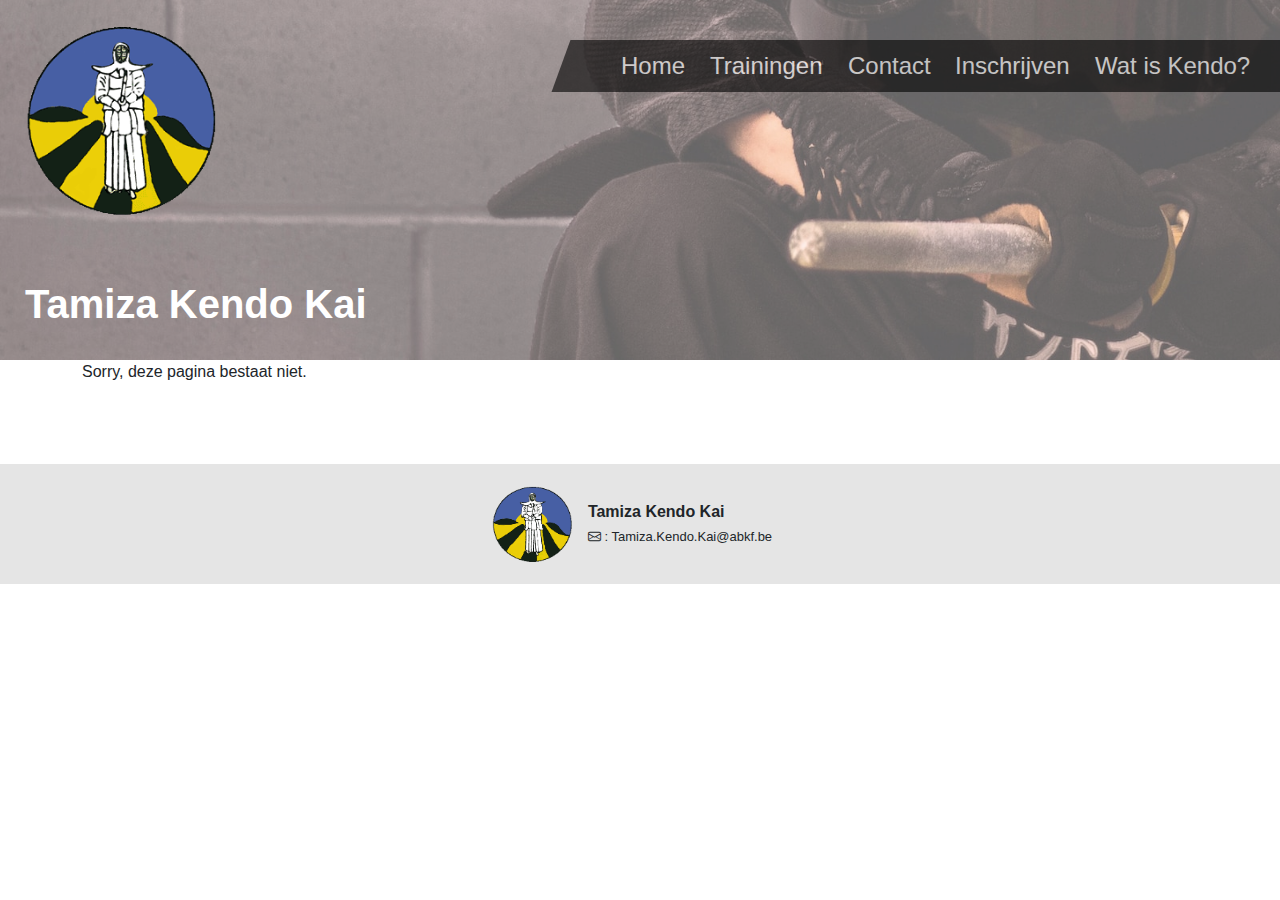
<file: index.html>
<!DOCTYPE html>
<html lang="en">

<head>
    <meta charset="utf-8" />
    <meta name="viewport" content="width=device-width, initial-scale=1.0, maximum-scale=1.0, user-scalable=no" />
    <title>Tamiza</title>
    <base href="/" />
    <link href="css/bootstrap/bootstrap.min.css" rel="stylesheet" />
    <link rel="stylesheet" href="https://cdn.jsdelivr.net/npm/bootstrap-icons@1.8.0/font/bootstrap-icons.css">
    <link href="css/app.css" rel="stylesheet" />
    <link href="Tamiza.styles.css" rel="stylesheet" />
</head>

<body>
    <div id="app">Loading...</div>

    <div id="blazor-error-ui">
        An unhandled error has occurred.
        <a href="" class="reload">Reload</a>
        <a class="dismiss">🗙</a>
    </div>
    <script src="_framework/blazor.webassembly.js"></script>
    <script>
        window.scrollTo = (tag) => { document.getElementById(tag)?.scrollIntoView(); }
    </script>
</body>

</html>
</file>
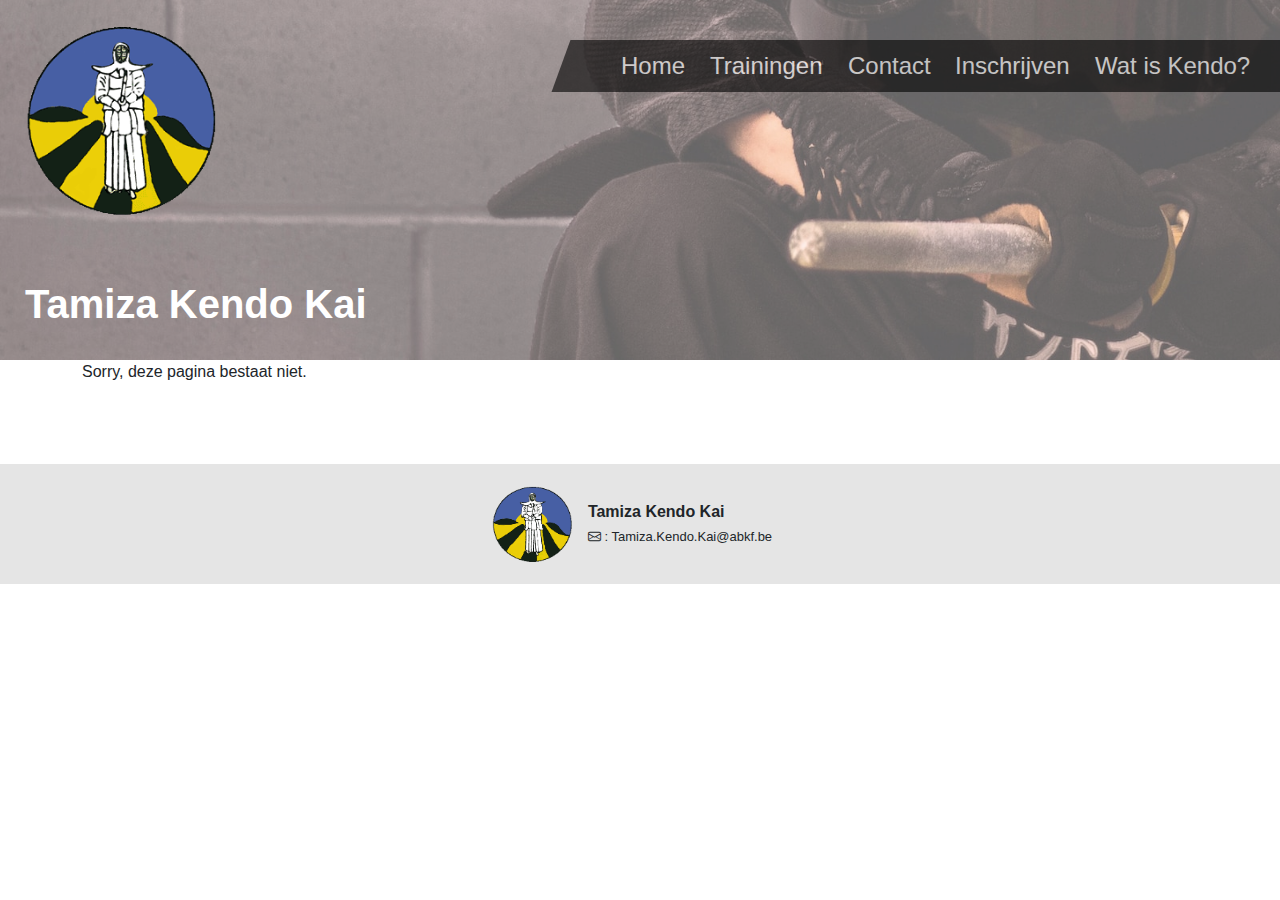
<file: Tamiza/wwwroot/index.html>
<!DOCTYPE html>
<html lang="en">

<head>
    <meta charset="utf-8" />
    <meta name="viewport" content="width=device-width, initial-scale=1.0, maximum-scale=1.0, user-scalable=no" />
    <title>Tamiza</title>
    <base href="/" />
    <link href="css/bootstrap/bootstrap.min.css" rel="stylesheet" />
    <link rel="stylesheet" href="https://cdn.jsdelivr.net/npm/bootstrap-icons@1.8.0/font/bootstrap-icons.css">
    <link href="css/app.css" rel="stylesheet" />
    <link href="Tamiza.styles.css" rel="stylesheet" />
</head>

<body>
    <div id="app">Loading...</div>

    <div id="blazor-error-ui">
        An unhandled error has occurred.
        <a href="" class="reload">Reload</a>
        <a class="dismiss">🗙</a>
    </div>
    <script src="_framework/blazor.webassembly.js"></script>
    <script>
        window.scrollTo = (tag) => { document.getElementById(tag)?.scrollIntoView(); }
    </script>
</body>

</html>
</file>
<file: Tamiza.styles.css>
/* /Pages/Home.razor.rz.scp.css */
.federations[b-lejdoku167] {
    > li {
        padding: 5px 20px;
        margin: 5px;
        border-radius: 5px;
        > a {
            text-decoration: none;
            color: inherit;
            }
    }
}
/* /Pages/Kendo.razor.rz.scp.css */
#intro[b-1x0d843tj3] {
    display: flex;
    > div > p {
          text-align: justify;
      }
.begrippen[b-1x0d843tj3] {
    margin-top: 65px;
    background-color: rgb(0,0,0,0.1);
    max-width: fit-content;
    height: max-content;
    .row {
    padding: 4px 2px;
    .col-12 {
    text-align: center;
            }
         }
    .row:first-child[b-1x0d843tj3], .row:nth-child(2n+3)[b-1x0d843tj3] {
    background-color:rgb(255, 255, 255, 0.9);
    }
}
}

.knowmore[b-1x0d843tj3] {
    display: flex;
    .title {
               display: flex;
               flex-direction: column;
               align-content: center;
               justify-content: center;
               #firstpar {
                             justify-content: center;
                         }
           }
.links[b-1x0d843tj3] {
    display: flex;
    flex-wrap: wrap;
    width: 100vw;
    .row {
             width: 100%;
             justify-content: center;
         }
    .item[b-1x0d843tj3] {
              background-color: rgb(0,0,0,0.1);
              padding: 15px;
              border-radius: 5px;
              margin: 5px;
              height: 100px;
              display: flex;
              align-items: center;
              justify-content: center;
              width: 20%;
              &:hover {
                          background-color: rgb(0,0,0,0.2);
                      }
          }
}
}
/* /Pages/Trainingen.razor.rz.scp.css */
.table[b-g1tnte2hg6] {
    width: 100%;
    position: relative;
}
.trainingEl[b-g1tnte2hg6] {
    width: 20%;
    color: white;
    opacity: 0.8;
    border-radius: 5px;
    position: absolute;
}

/* headers and rows */

th[b-g1tnte2hg6] {
    text-align: center;
}

th.ma[b-g1tnte2hg6], .di[b-g1tnte2hg6], .do[b-g1tnte2hg6], .za[b-g1tnte2hg6] {
    color: lightgrey;
}

td[b-g1tnte2hg6] {
    height: 60px;
    border-bottom: 1px solid grey;
    vertical-align: top;
    text-align: left;
}
 
/* columns */

.time[b-g1tnte2hg6] {
    width: 4%
}

.ma[b-g1tnte2hg6], .di[b-g1tnte2hg6], .do[b-g1tnte2hg6], .za[b-g1tnte2hg6] {
    width: 9%;
}


.wo[b-g1tnte2hg6], .vrij[b-g1tnte2hg6], .zo[b-g1tnte2hg6] {
    width: 20%;
}


/* location */

.belsele[b-g1tnte2hg6] {
    background-color: gold;
    color: black;
}

.stniklaas[b-g1tnte2hg6] {
    background-color: royalblue;
    color: white;
}

/* duration */

.duur-90[b-g1tnte2hg6] {
    height: 90px;
}

.duur-210[b-g1tnte2hg6] {
    height: 210px;
}

/* start */

.half[b-g1tnte2hg6] {
    margin-top: 30px;
}

.kwart[b-g1tnte2hg6] {
    margin-top: 15px;
}
/* /Shared/Footer.razor.rz.scp.css */
#thefooter[b-9osb6fh9aw] {
    margin-top: 80px;
    width: 100%;
    padding: 20px 40px;
    display: flex;
    justify-content: center;
    background-color: rgb(0,0,0, 0.1);
}

    .logoimg[b-9osb6fh9aw] {
        height: 80px;
        width: 80px;
    }

    #footertext[b-9osb6fh9aw] {
        > a {
            font-size: small;
            text-decoration: none;
            color: inherit;
        }
    }
/* /Shared/MainLayout.razor.rz.scp.css */
.header-container[b-8v1vsuji7h] {
}
.headerimg[b-8v1vsuji7h] {
    height: 500px;
    width: 150%;
    object-fit: cover;
    object-position: bottom;
    opacity: 0.6;
    margin-top:-140px;
}

.logo-container[b-8v1vsuji7h] {
    position: absolute;
    z-index: 100;
    left: 25px;
    top: 20px;
}

.logoimg[b-8v1vsuji7h] {
    height: 20vw;
    max-height: 200px;
}

.navbar-container[b-8v1vsuji7h] {
}

.headertext[b-8v1vsuji7h] {
    top:230px;
    color: white;
}
/* /Shared/NavBar.razor.rz.scp.css */
.thenavbar[b-kfq0ybtre2] {
    background-color: black;
    position: absolute;
    min-width: fit-content;
    top: 40px;
    right: 0px;
    opacity: 0.6;
    z-index: 10000;
    display: flex;
    font-size: 24px;

    &.large {
        > a {
            color: white;
            text-decoration: none;
            padding-left: 25px;
            transform: skew(20deg);
            &:hover {
                color: gold;
            }
            .firstelement[b-kfq0ybtre2] {
                padding-left: 35px !important
            }
        }
        padding: 8px 0;
        margin-right: -25px;
        padding-right: 55px;
        transform: skew(-20deg);
        width: 400px;[b-kfq0ybtre2]
    }

    &.small[b-kfq0ybtre2] {
        right: 20px;
        width: 40px;
        height: 40px;
        border-radius: 6px;
        color: white;
        justify-content: center;
        &.icon {
                  padding-top: 2px;
        }
        > ul[b-kfq0ybtre2] {
            list-style:none;
            padding: 10px 15px 0 0;
            > li > a {
                color: white;
                text-decoration: none;
                padding-left: 25px;
                transform: skew(20deg);
                &:hover {
                        color: gold;
                }
            }
        }
    
        &.menu[b-kfq0ybtre2] {
            top: 90px;
            height: fit-content;
            font-size: 18px;
            align-content:center;
        }
    }
}
</file>
<file: css/app.css>
﻿@import url('open-iconic/font/css/open-iconic-bootstrap.min.css');
@import 'bootstrap/bootstrap.min.css';

html, body {
    font-family: "Century Gothic", CenturyGothic, Geneva, AppleGothic, sans-serif;
}
body {
    overflow-x: hidden;
}

h1:focus {
    outline: none;
}

a, .btn-link {
    color: #0071c1;
}

.btn-primary {
    color: #fff;
    background-color: #1b6ec2;
    border-color: #1861ac;
}

.content {
    padding-top: 1.1rem;
}

.valid.modified:not([type=checkbox]) {
    outline: 1px solid #26b050;
}

.invalid {
    outline: 1px solid red;
}

.validation-message {
    color: red;
}

#blazor-error-ui {
    background: lightyellow;
    bottom: 0;
    box-shadow: 0 -1px 2px rgba(0, 0, 0, 0.2);
    display: none;
    left: 0;
    padding: 0.6rem 1.25rem 0.7rem 1.25rem;
    position: fixed;
    width: 100%;
    z-index: 1000;
}

#blazor-error-ui .dismiss {
    cursor: pointer;
    position: absolute;
    right: 0.75rem;
    top: 0.5rem;
}

.blazor-error-boundary {
    background: url([data-uri]) no-repeat 1rem/1.8rem, #b32121;
    padding: 1rem 1rem 1rem 3.7rem;
    color: white;
}

.blazor-error-boundary::after {
    content: "An error has occurred."
}

.cursor-pointer {
    cursor: pointer;
}

h1 {
    margin-top: 50px;
    font-weight: bold
}

h2 {
    margin-top: 40px;
}

h3 {
    margin-top: 30px;
}


/* sm - landscape phones */
/*@media (min-width: 576px) {
    h1 {
        color: orange;
    }
}*/

/* md -tablets */
/*@media (min-width: 768px) {
    h1 {
        color: yellow;
    }
}*/

/* lg - desktops */
/*@media (min-width: 992px) {
    h1 {
        color: green;
    }
}*/

/* xl - large desktops */
/*@media (min-width: 1200px) {
    h1 {
        color: blue;
    }
}*/

/* xxl - larger desktops */
/*@media (min-width: 1400px) {
    h1 {
        color: violet;
    }
}*/
</file>
<file: Tamiza/wwwroot/css/app.css>
﻿@import url('open-iconic/font/css/open-iconic-bootstrap.min.css');
@import 'bootstrap/bootstrap.min.css';

html, body {
    font-family: "Century Gothic", CenturyGothic, Geneva, AppleGothic, sans-serif;
}
body {
    overflow-x: hidden;
}

h1:focus {
    outline: none;
}

a, .btn-link {
    color: #0071c1;
}

.btn-primary {
    color: #fff;
    background-color: #1b6ec2;
    border-color: #1861ac;
}

.content {
    padding-top: 1.1rem;
}

.valid.modified:not([type=checkbox]) {
    outline: 1px solid #26b050;
}

.invalid {
    outline: 1px solid red;
}

.validation-message {
    color: red;
}

#blazor-error-ui {
    background: lightyellow;
    bottom: 0;
    box-shadow: 0 -1px 2px rgba(0, 0, 0, 0.2);
    display: none;
    left: 0;
    padding: 0.6rem 1.25rem 0.7rem 1.25rem;
    position: fixed;
    width: 100%;
    z-index: 1000;
}

#blazor-error-ui .dismiss {
    cursor: pointer;
    position: absolute;
    right: 0.75rem;
    top: 0.5rem;
}

.blazor-error-boundary {
    background: url([data-uri]) no-repeat 1rem/1.8rem, #b32121;
    padding: 1rem 1rem 1rem 3.7rem;
    color: white;
}

.blazor-error-boundary::after {
    content: "An error has occurred."
}

.cursor-pointer {
    cursor: pointer;
}

h1 {
    margin-top: 50px;
    font-weight: bold
}

h2 {
    margin-top: 40px;
}

h3 {
    margin-top: 30px;
}


/* sm - landscape phones */
/*@media (min-width: 576px) {
    h1 {
        color: orange;
    }
}*/

/* md -tablets */
/*@media (min-width: 768px) {
    h1 {
        color: yellow;
    }
}*/

/* lg - desktops */
/*@media (min-width: 992px) {
    h1 {
        color: green;
    }
}*/

/* xl - large desktops */
/*@media (min-width: 1200px) {
    h1 {
        color: blue;
    }
}*/

/* xxl - larger desktops */
/*@media (min-width: 1400px) {
    h1 {
        color: violet;
    }
}*/
</file>
